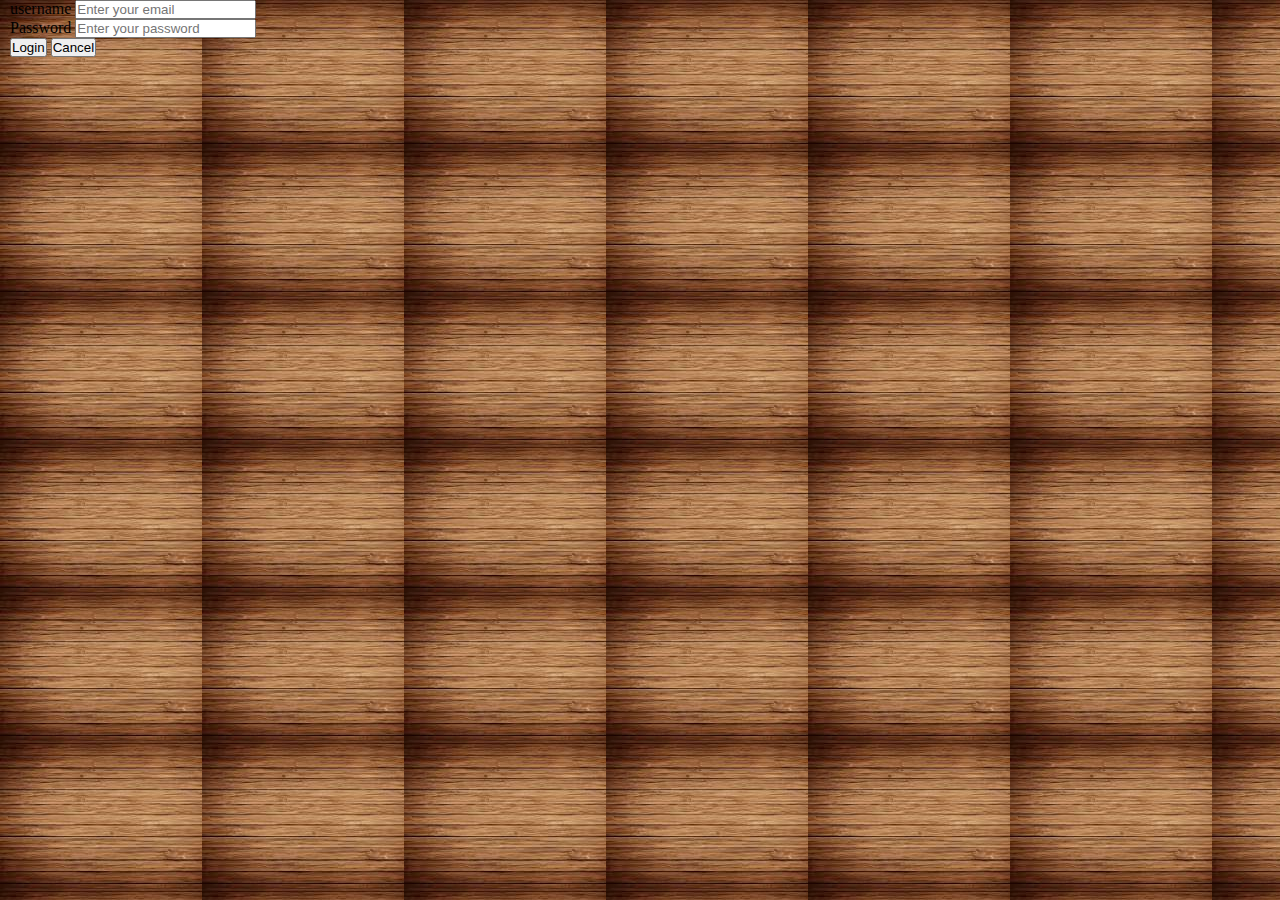
<file: diane/login.html>
<!DOCTYPE html>
<html lang="en">
<head>
    <meta charset="UTF-8">
    <meta http-equiv="x-ua-compatible" content="IE=edge">
    <meta name="viewport" content="width=device-width, initial-scale=1.0">
    <title>Login</title>
    <link rel="stylesheet" href="me.css">
    
</head>
<body>
    <div class="full-screen-container">
        <div class="login-container">
            <form action="login.php" class="form" method="POST" onsubmit="return validateForm()">
                <div class="input-group">
                    <label for="username">username</label>
                    <input type="text" class="username" id="username" name="username" placeholder="Enter your email" required>
                    <span id="usernameError" class="error"></span>
                </div>

                <div class="input-group">
                    <label for="password">Password</label>
                    <input type="password" class="password" id="password" name="password" placeholder="Enter your password" required>
                    <span id="passwordError" class="error"></span>
                </div>

                <button type="submit" class="login-button">Login</button>
               
                <input type="reset" value="Cancel">
            </form>
        </div>
    </div>

</body>
</html>
</file>
<file: diane/me.css>
*{
    margin: 0;
    padding: 0;
    
}
body{
width: 100%;
background-image: url("1.jpeg");
margin-left: 10px;
margin-right: 10px;
}
.navbar{
    width: 1200px;
    height: 76px;
    margin: auto;
}
.container {
    display: flex;
}
.sidebar {
    width: 200px;
    background-color: #f4f4f4;
    padding-top: 1px;
    border-right: 1px solid #ccc;
}
.content {
    flex-grow: 1;
    padding: 20px;
}

.sidebar ul {
    list-style: none;
    padding: 0;
}
.sidebar li {
    margin: 10px 0;
}
.sidebar a {
    text-decoration: none;
    color: #333;
}
.sidebar a:hover {
    text-decoration: underline;
}
.icon{
    width: 100px;
    float: center;
    height: 70px;
}
.logo{
    color: #ff7200;
    font-size: 35px;
    font-family: Arial, Helvetica, sans-serif;
    padding-left: 30px;
    float: left;
    padding-top: 10px;

}
.menu{
    width: 400px;
    float: center;
    height: 70px;
}

ul{
    float: center;
    display: flex;
    justify-content: center;
    align-items: center;

}

ul li{
    list-style: none;
    margin-left: 200px;
    margin-top: 10px;
    font-size: 15px;
}
ul li a{
    text-decoration: none;
    color: #000;
    font-family: Arial, Helvetica, sans-serif;
    font-weight: bold;
    transition: 0.4s ease-in-out;
}

ul li a:hover{
    color:#fff;
}

h1{
    
    font-family: sans-serif;
    text-align: right;
    font-size: 20px;
    border-radius: 10px;
    margin: 5px;
    padding: 8px; 
}
h2{
    font-size: 20px;
    border-radius: 10px;
    margin: 5px;
    padding :8px;
}
</file>
